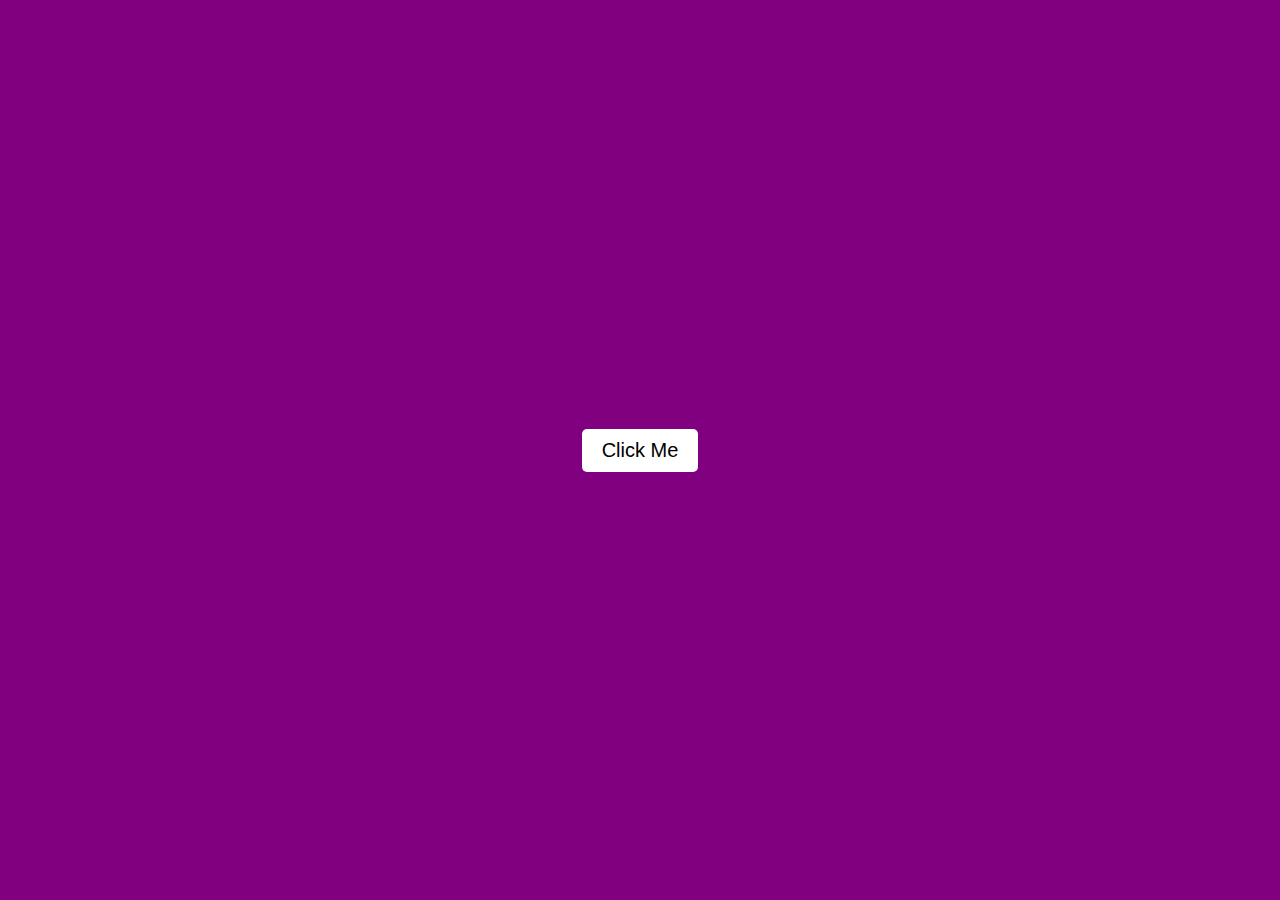
<file: index.html>
<!DOCTYPE html>
<html>
<head>
    <title>My Purple Website</title>
    <style>
        body {
            background-color: purple;
            display: flex;
            align-items: center;
            justify-content: center;
            height: 100vh;
            margin: 0;
            padding: 0;
        }
        
        button {
            padding: 10px 20px;
            font-size: 20px;
            background-color: white;
            border: none;
            border-radius: 5px;
        }
    </style>
</head>
<body>
    <button onclick="sayHello()">Click Me</button>

    <script>
        function sayHello() {
            alert("Hello");
        }
    </script>
</body>
</html>
</file>
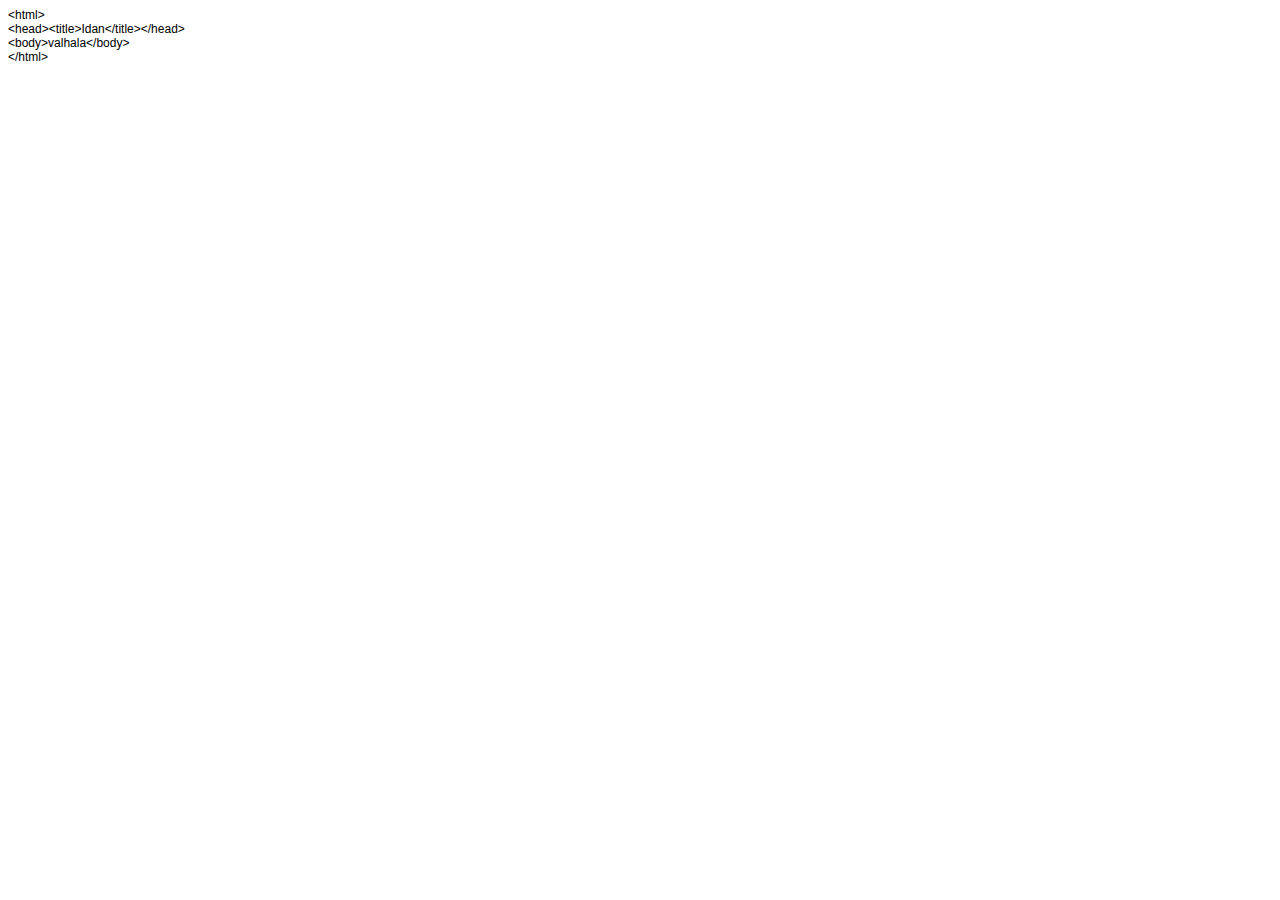
<file: idan.html>
<!DOCTYPE html PUBLIC "-//W3C//DTD HTML 4.01//EN" "http://www.w3.org/TR/html4/strict.dtd">
<html>
<head>
  <meta http-equiv="Content-Type" content="text/html; charset=utf-8">
  <meta http-equiv="Content-Style-Type" content="text/css">
  <title></title>
  <meta name="Generator" content="Cocoa HTML Writer">
  <meta name="CocoaVersion" content="2113.3">
  <style type="text/css">
    p.p1 {margin: 0.0px 0.0px 0.0px 0.0px; font: 12.0px Helvetica}
  </style>
</head>
<body>
<p class="p1">&lt;html&gt;</p>
<p class="p1">&lt;head&gt;&lt;title&gt;Idan&lt;/title&gt;&lt;/head&gt;</p>
<p class="p1">&lt;body&gt;valhala&lt;/body&gt;</p>
<p class="p1">&lt;/html&gt;</p>
</body>
</html>
</file>
